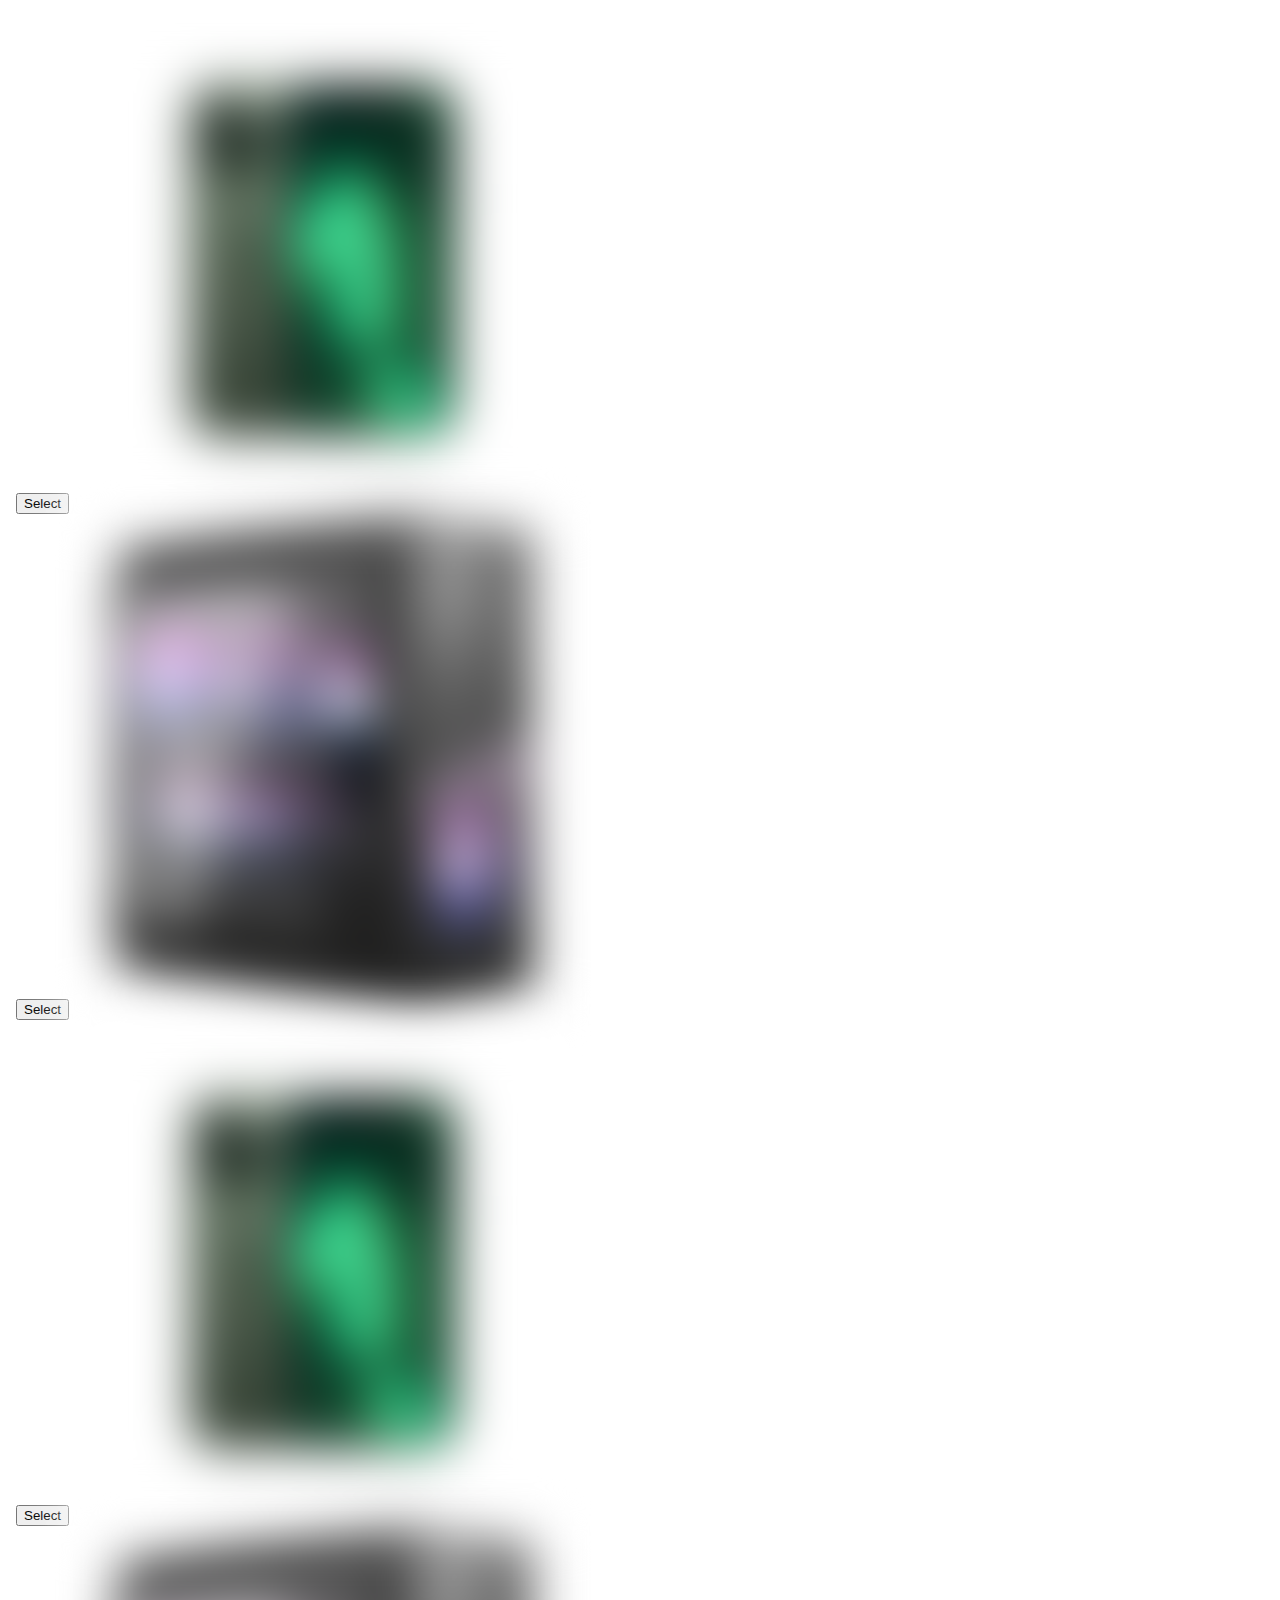
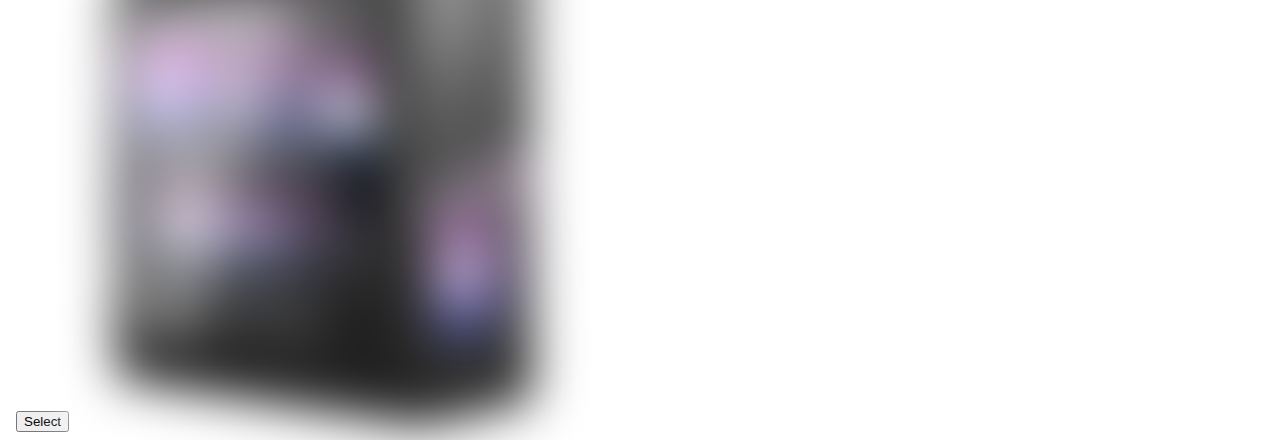
<file: Gift_task/index.html>
<!DOCTYPE html>
<html lang="en">
<head>
    <meta charset="UTF-8">
    <meta http-equiv="X-UA-Compatible" content="IE=edge">
    <meta name="viewport" content="width=device-width, initial-scale=1.0">
    <link href="https://cdn.jsdelivr.net/npm/bootstrap@5.0.2/dist/css/bootstrap.min.css" rel="stylesheet" integrity="sha384-EVSTQN3/azprG1Anm3QDgpJLIm9Nao0Yz1ztcQTwFspd3yD65VohhpuuCOmLASjC" crossorigin="anonymous">
    <link rel="stylesheet" href="./assets/css/index.css">
    <title>Document</title>
</head>
<body>
    <div class="card-group">
        <div class="card">
            <button id="card1Button" type="button" class="btn btn-primary btn-lg">Select</button>
          <img id="card1image" src="./assets/img/iphone.jpg" class="card-img-top" alt="...">
          <div class="card-body">
            
            <p id="card1text" class="card-text">Tebrikler hediyye qazandiniz
          </div>
        </div>
        <div class="card">
            <button id="card2Button" type="button" class="btn btn-primary btn-lg">Select</button>
          <img id="card2image" src="./assets/img/komp.jpg" class="card-img-top" alt="...">
          <div class="card-body">
            
            <p id="card2text" class="card-text">Tebrikler hediyye qazandiniz</p>
          
          </div>
        </div>
        <div class="card">
            <button id="card3Button" type="button" class="btn btn-primary btn-lg">Select</button>
          <img id="card3image" src="./assets/img/iphone.jpg" class="card-img-top" alt="...">
          <div class="card-body">
            
            <p id="card3text" class="card-text">Tebrikler hediyye qazandiniz</p>
            
          </div>
        </div>
        <div class="card">
            <button id="card4Button" type="button" class="btn btn-primary btn-lg">Select</button>
            <img id="card4image" src="./assets/img/komp.jpg" class="card-img-top" alt="...">
            <div class="card-body">
              
              <p id="card4text" class="card-text">Tebrikler hediyye qazandiniz</p>
             
            </div>
          </div>
      </div>
    </body>
    <script src="./assets/js/script.js"></script>
</html>
</file>
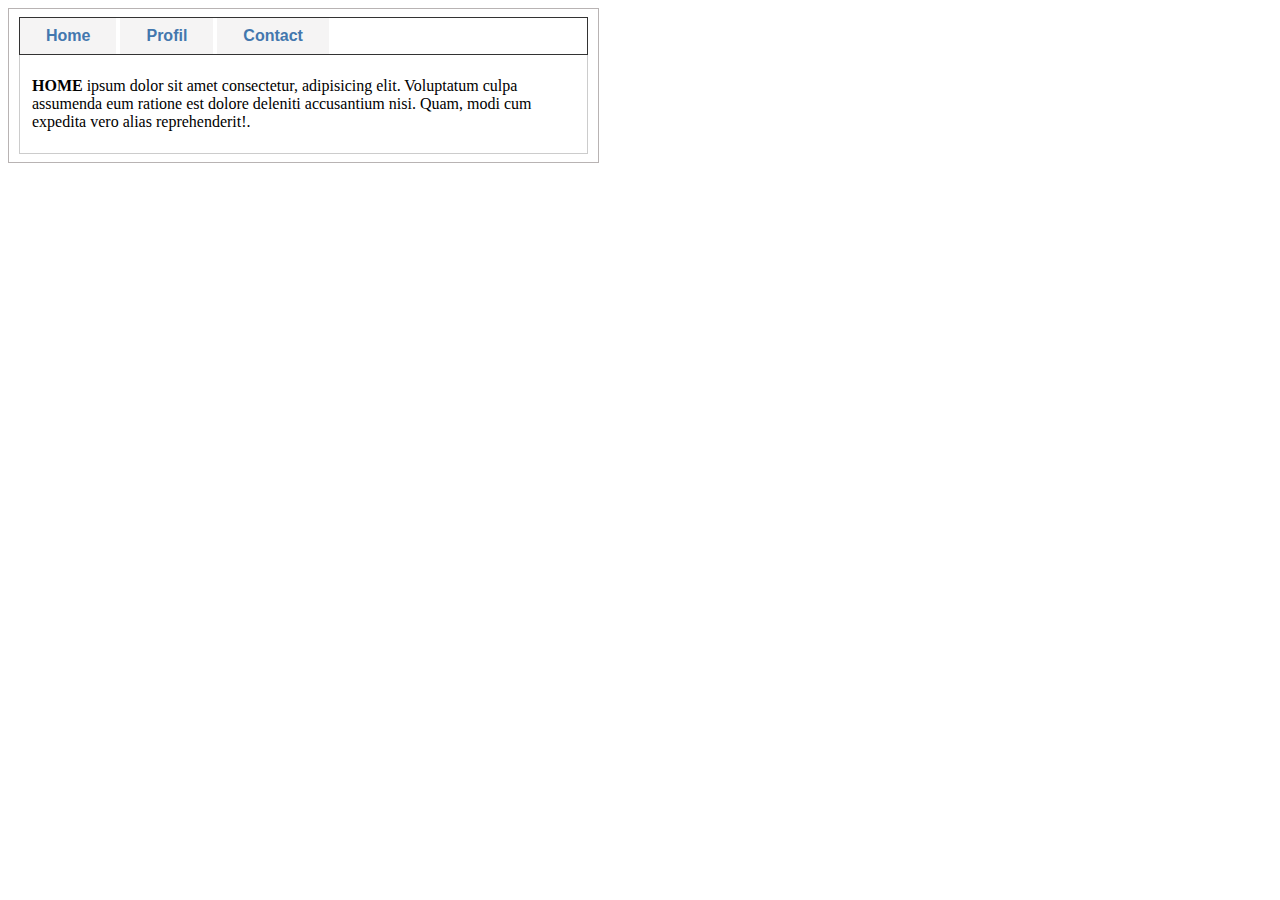
<file: tabMenu_task/index.html>
<!DOCTYPE html>
<html lang="en">
  <head>
    <meta charset="UTF-8" />
    <meta http-equiv="X-UA-Compatible" content="IE=edge" />
    <meta name="viewport" content="width=device-width, initial-scale=1.0" />
    <link rel="stylesheet" href="./assets/css/index.css" />
    <title>Document</title>
  </head>
  <body>
      <div class="menu-card">
    <div class="tabmenu">
      <button id="homeButton" type="submit" class="tablinks" >Home</button>
        <button id="profileButton" class="tablinks">Profil</button>
      <button id="contactButton" class="tablinks">Contact</button>
    </div>

    <div id="home" class="menuInfo">
     
      <p id="homeText"><b>HOME</b> ipsum dolor sit amet consectetur, adipisicing elit. Voluptatum culpa assumenda eum ratione est dolore deleniti accusantium nisi. Quam, modi cum expedita vero alias reprehenderit!.</p>
    </div>

    <div id="profile" class="menuInfo">
   
      <p><b>PROFILE</b> ipsum dolor sit amet consectetur adipisicing elit. Quos blanditiis, quidem perspiciatis illum quibusdam repellat nesciunt? Obcaecati, temporibus facere. Vel asperiores impedit delectus dolor quas.</p>
    </div>

    <div id="contact" class="menuInfo">
     
      <p><b>CONTACT</b> ipsum dolor sit amet consectetur adipisicing elit. Soluta eum veritatis non quisquam temporibus doloremque sapiente et, architecto nulla! Quos numquam vero quibusdam veniam at.</p>
    </div>
</div>

<script src="./assets/js/script.js"></script>
  </body>
</html>
</file>
<file: Gift_task/assets/css/index.css>
.card-group .card {
  margin-left: 8px;
}

.card-group .card p {
  display: none;
}

.card-group .card img {
  -webkit-filter: blur(25px);
          filter: blur(25px);
}
</file>
<file: tabMenu_task/assets/css/index.css>
.menu-card {
  border: 1px solid #b8b3b3;
  width: 45%;
  padding: 8px 10px;
}

.tabmenu {
  border: 1px solid #333;
}

.tablinks {
  padding: 8px 25px;
  background-color: #f5f4f4;
  border: 1px solid transparent;
  color: #4377ae;
  font-size: 16px;
  font-weight: 600;
}

.tablinks:active {
  color: #333;
}

.menuInfo {
  padding: 6px 12px;
  border: 1px solid #ccc;
  border-top: none;
}

#profile {
  display: none;
}

#contact {
  display: none;
}
</file>
